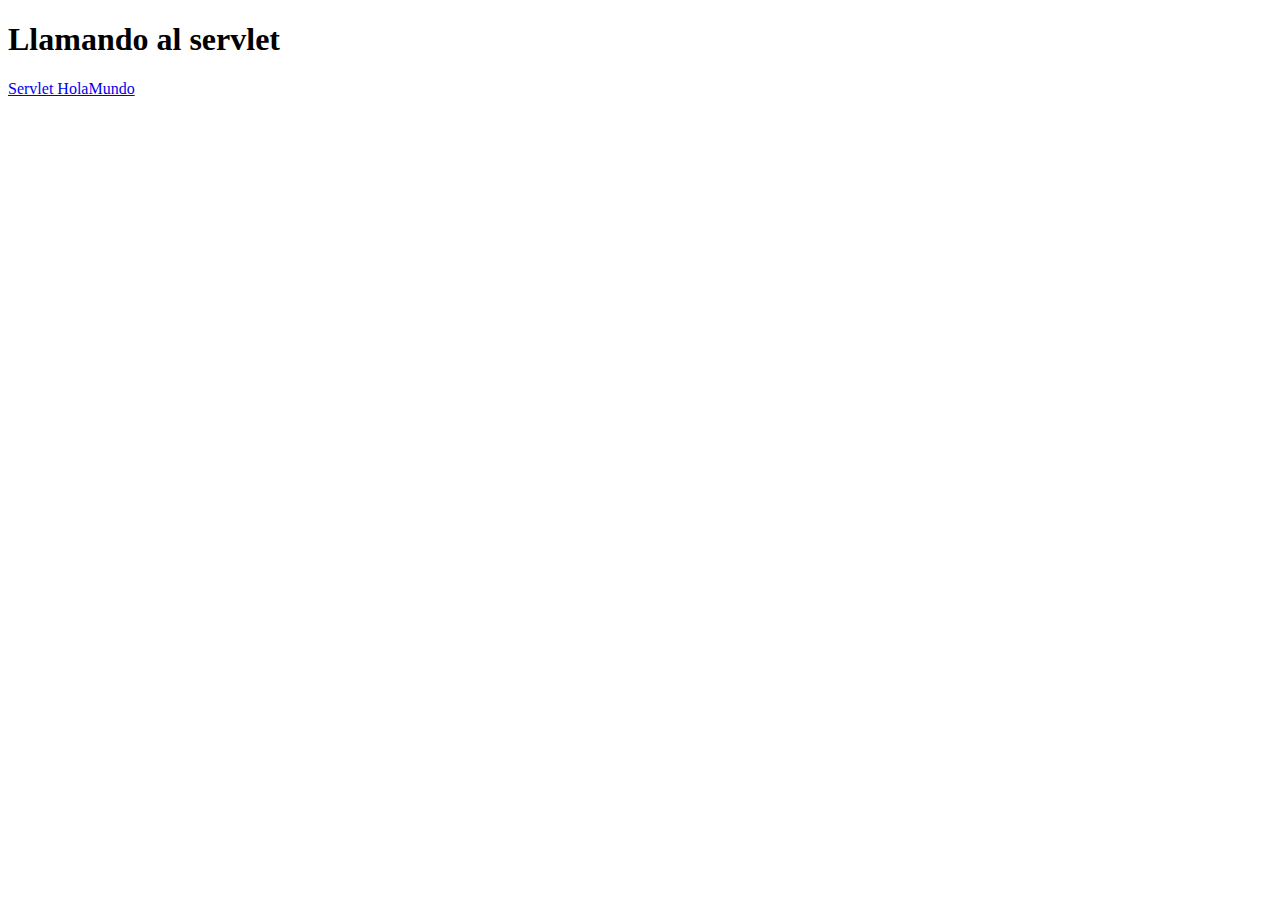
<file: testServlets/target/testServlets-1.0/index.html>
<!DOCTYPE html>
<html>
    <head>
        <title>Inicio</title>
        <meta http-equiv="Content-Type" content="text/html; charset=UTF-8">
    </head>
    <body>
        <h1>Llamando al servlet</h1>
        <a href="/testServlets/Hola">Servlet HolaMundo</a>
    </body>
</html>
</file>
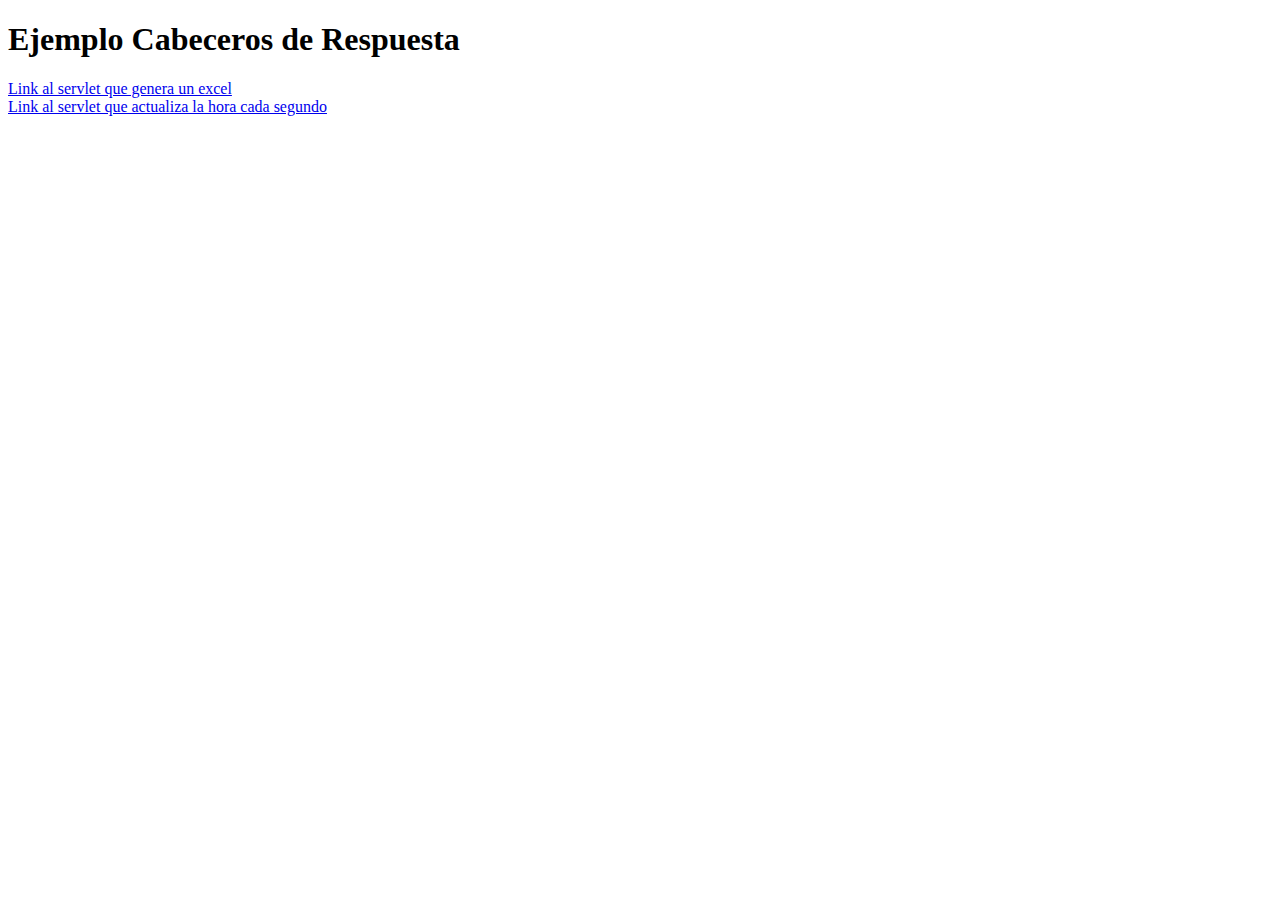
<file: JavaJSP/CabecerosRespuestas/target/CabecerosRespuestas-1.0/index.html>
<!DOCTYPE html>
<html>
    <head>
        <title>Ejemplo Cabeceros de Respuesta</title>
        <meta http-equiv="Content-Type" content="text/html; charset=UTF-8">
    </head>
    <body>
        <h1>Ejemplo Cabeceros de Respuesta</h1>
        <a href="/CabecerosRespuestas/GeneracionExcelServlet">Link al servlet que genera un excel</a>
        </br>
        <a href="/CabecerosRespuestas/HoraServlet">Link al servlet que actualiza la hora cada segundo</a>
    </body>
</html>
</file>
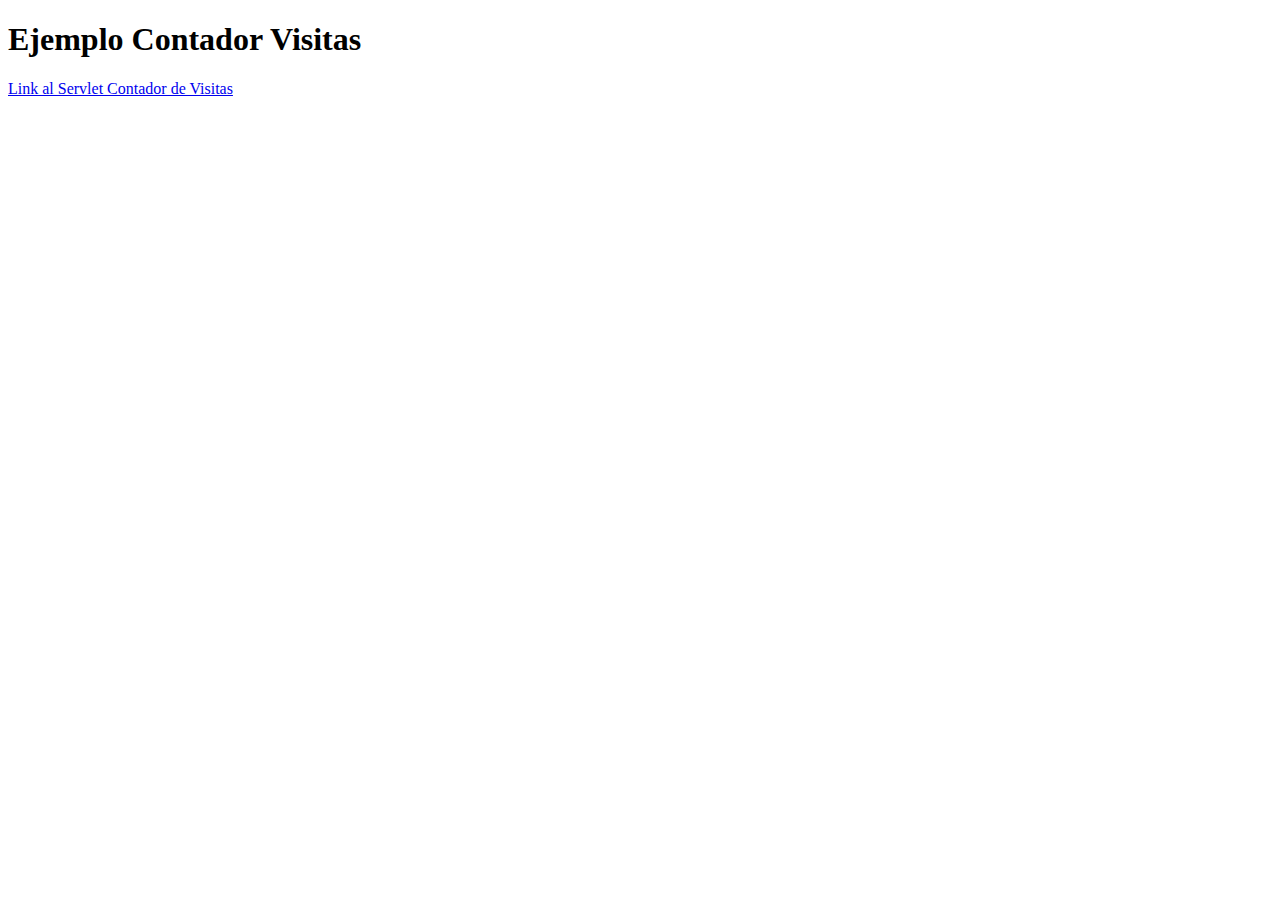
<file: JavaJSP/CookiesContador/target/CookiesContador-1.0/index.html>
<!DOCTYPE html>
<html>
    <head>
        <title>Ejemplo Contador Visitas</title>
        <meta http-equiv="Content-Type" content="text/html; charset=UTF-8">
    </head>
    <body>
        <h1>Ejemplo Contador Visitas</h1>
        <a href="/CookiesContador/ContadorVisitasServlet">Link al Servlet Contador de Visitas</a>
    </body>
</html>
</file>
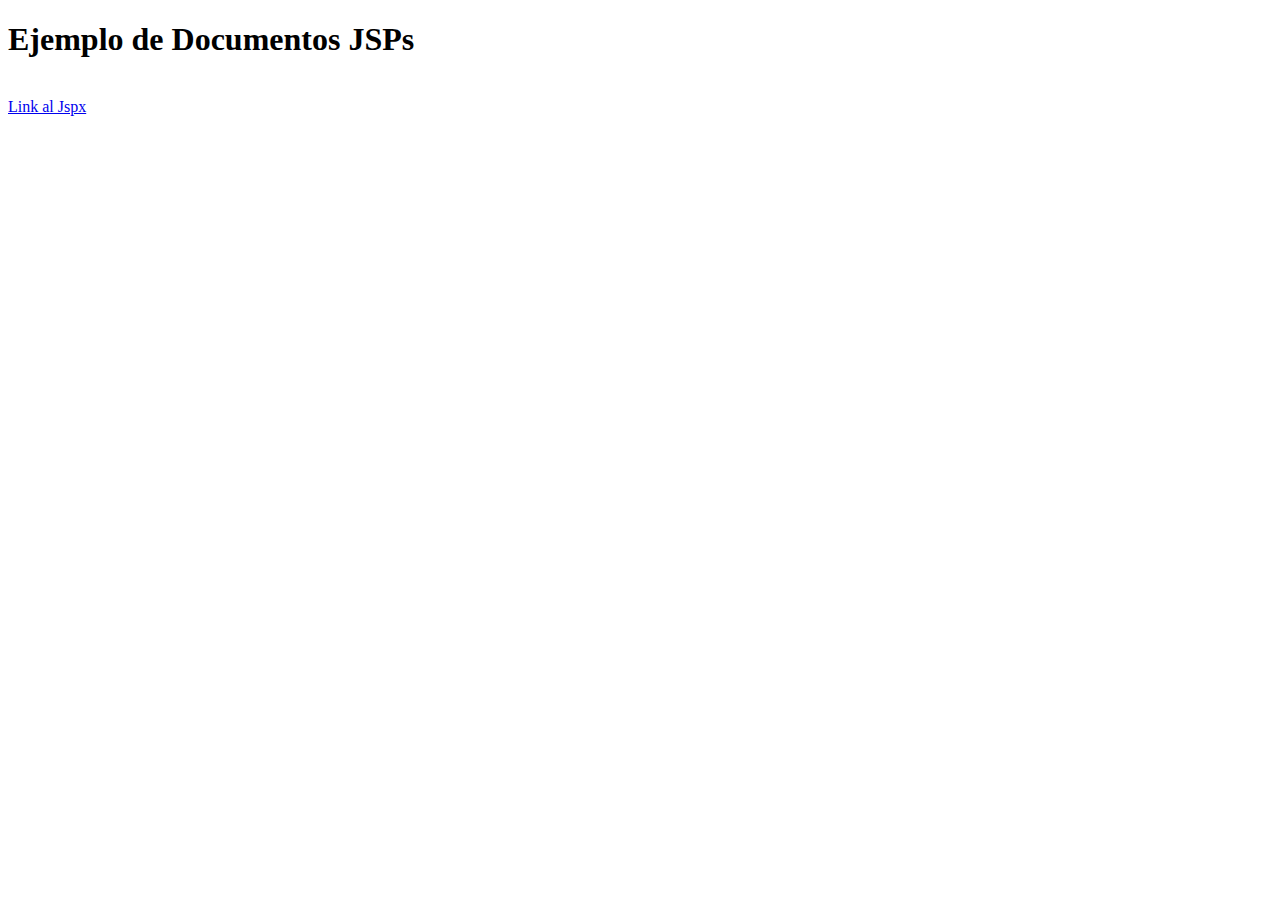
<file: JavaJSP/DocumentosJSP/target/DocumentosJSP-1.0/index.html>
<!DOCTYPE html>
<html>
    <head>
        <title>Ejemplo de Documentos JSPs</title>
        <meta http-equiv="Content-Type" content="text/html; charset=UTF-8">
    </head>
    <body>
        <h1>Ejemplo de Documentos JSPs</h1>
        <br>
        <a href="documentoJSP.jspx">Link al Jspx</a>
    </body>
</html>
</file>
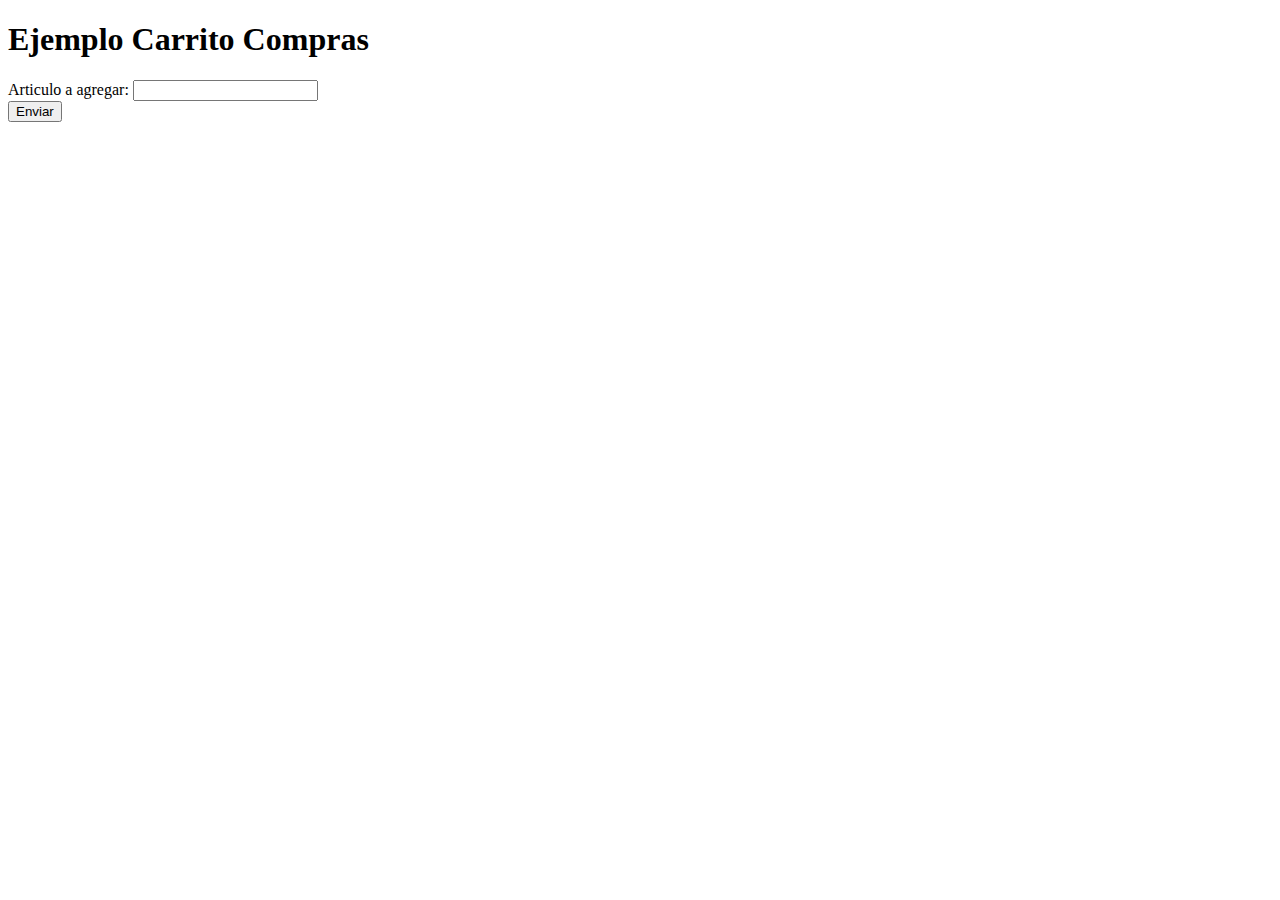
<file: JavaJSP/EjemploCarritoCompras/target/EjemploCarritoCompras-1.0/index.html>
<!DOCTYPE html>
<html>
    <head>
        <title>Carrito Compras</title>
        <meta http-equiv="Content-Type" content="text/html; charset=UTF-8">
    </head>
    <body>
        <h1>Ejemplo Carrito Compras</h1>
        <form action="/EjemploCarritoCompras/CarritoServlet" method="post" name="form1">
            Articulo a agregar: <input type="text" name="articulo"/>
            <br>
            <input type="submit" value="Enviar"/>
        </form>
    </body>
</html>
</file>
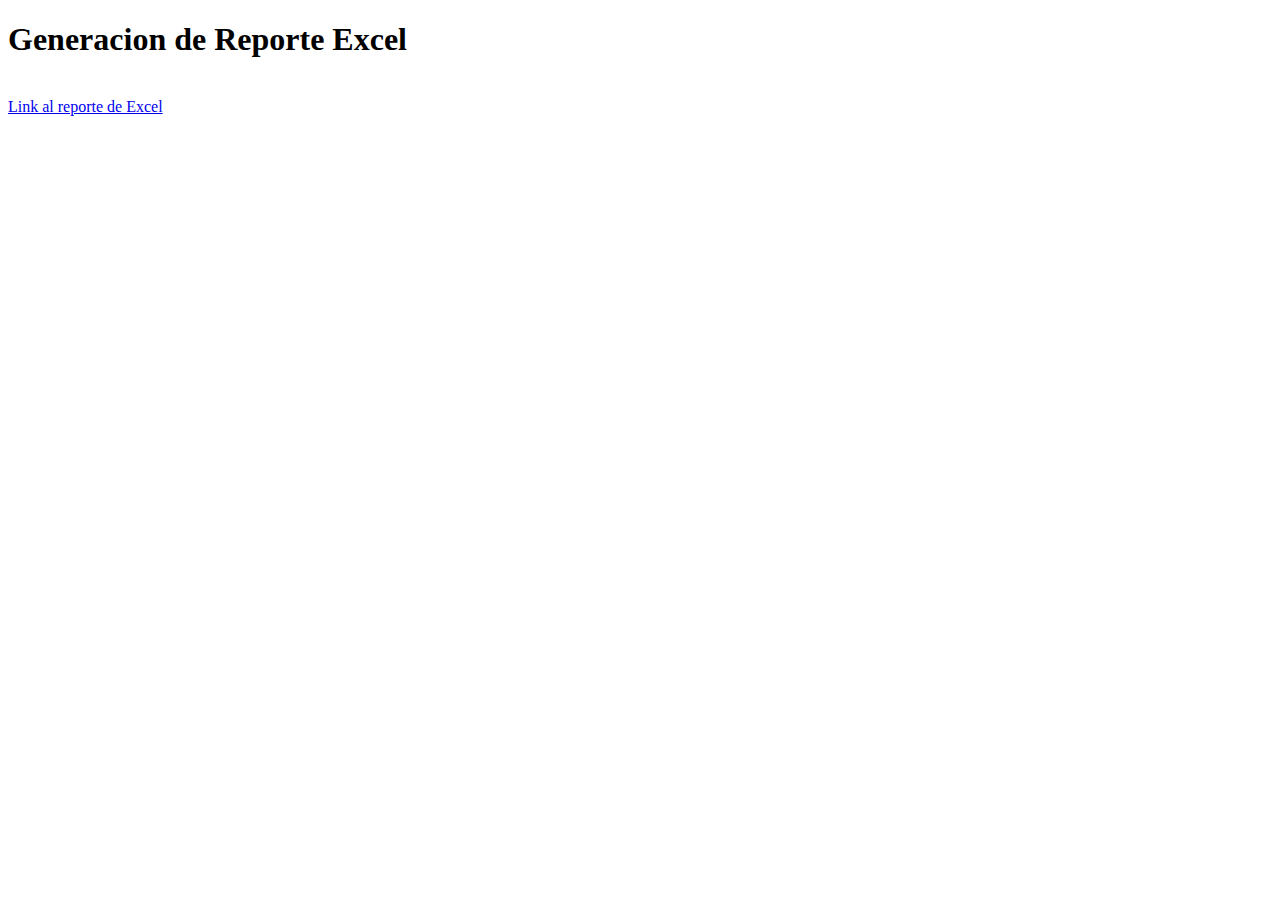
<file: JavaJSP/EjemploExcelJSP/target/EjemploExcelJSP-1.0/index.html>
<!DOCTYPE html>
<html>
    <head>
        <title>Generacion de Reporte Excel</title>
        <meta http-equiv="Content-Type" content="text/html; charset=UTF-8">
    </head>
    <body>
        <h1>Generacion de Reporte Excel</h1>
        <br>
        <a href="reporteExcel.jsp">Link al reporte de Excel</a>
    </body>
</html>
</file>
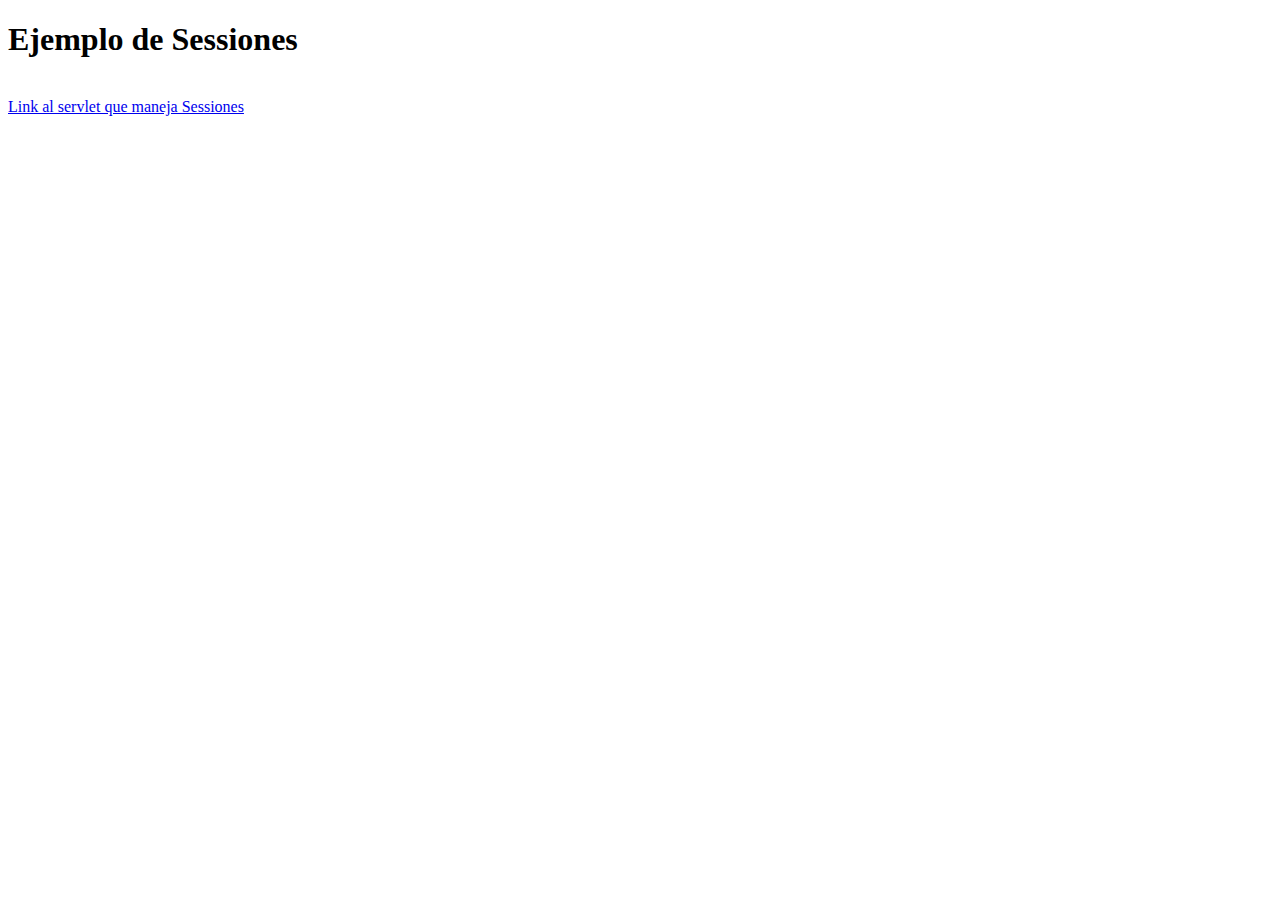
<file: JavaJSP/EjemploHttpSession/target/EjemploHttpSession-1.0/index.html>
<!DOCTYPE html>
<html>
    <head>
        <title>Ejemplo de Sessiones</title>
        <meta http-equiv="Content-Type" content="text/html; charset=UTF-8">
    </head>
    <body>
        <h1>Ejemplo de Sessiones</h1>
        </br>
        <a href="/EjemploHttpSession/SesionesServlet">Link  al servlet que maneja Sessiones</a>
    </body>
</html>
</file>
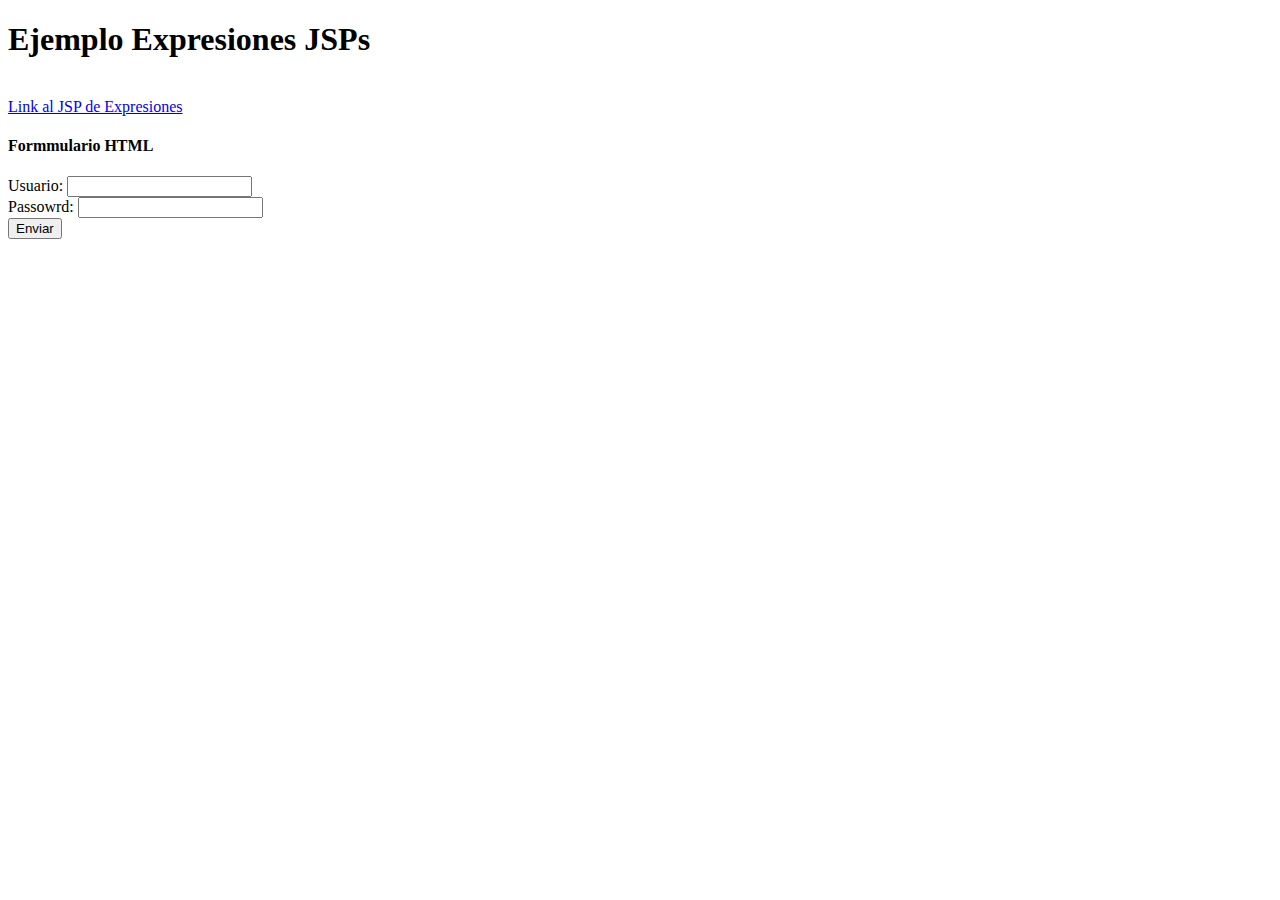
<file: JavaJSP/ExpresionesJSP/target/ExpresionesJSP-1.0/index.html>
<!DOCTYPE html>
<html>
    <head>
        <title>Ejemplo Expresiones JSPs</title>
        <meta http-equiv="Content-Type" content="text/html; charset=UTF-8">
    </head>
    <body>
        <h1>Ejemplo Expresiones JSPs</h1>
        <br>
        <a href="expresiones.jsp" >Link al JSP de Expresiones</a>
        <br>
        <h4>Formmulario HTML</h4>
        <form name="form1" action="procesaFormulario.jsp">
            Usuario: <input type="text" name="usuario"/>
            <br>
            Passowrd: <input type="password" name="password"/>
            <br>
            <input type="submit" value="Enviar"/>
        </form>
    </body>
</html>
</file>
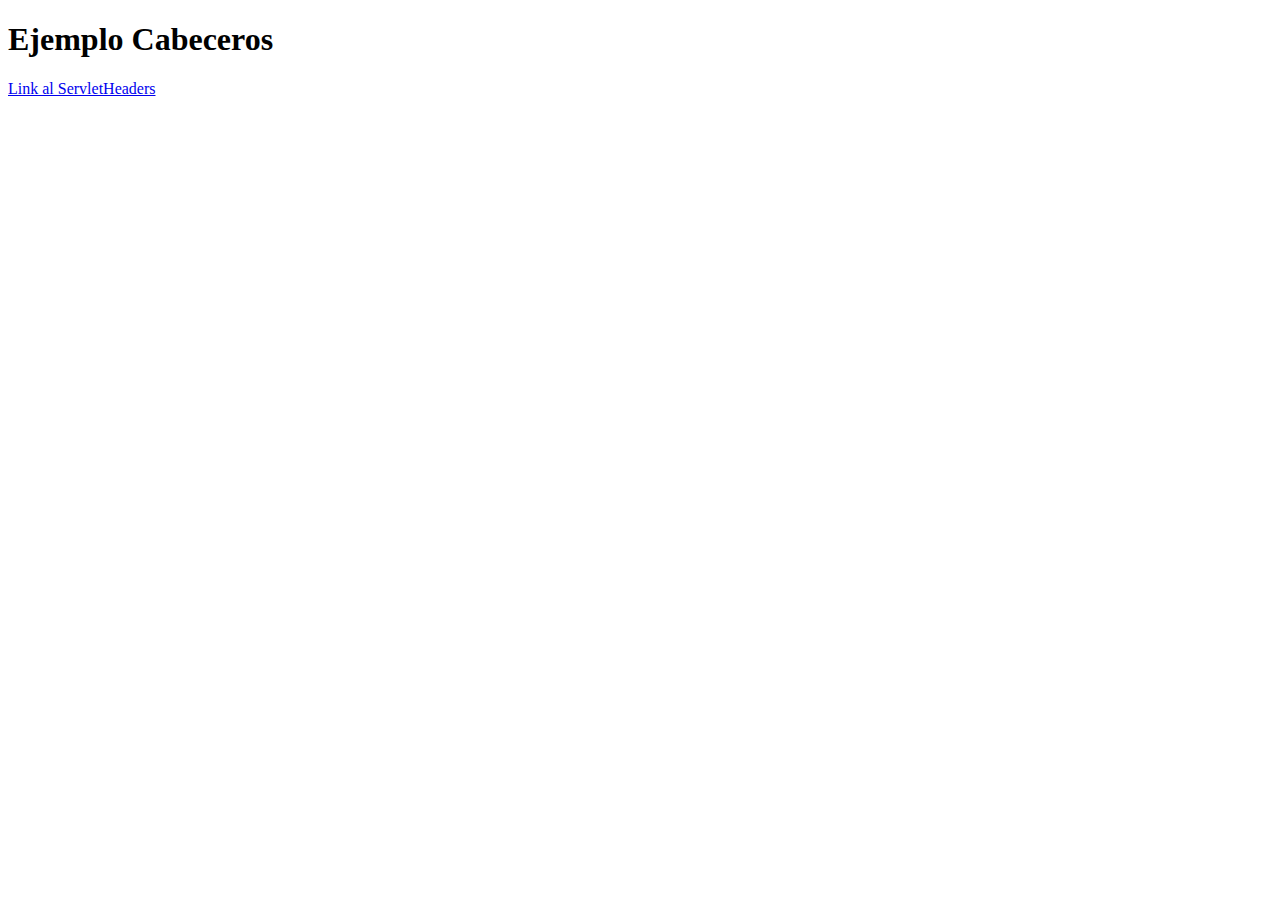
<file: JavaJSP/ManejoCabeceros/target/ManejoCabeceros-1.0/index.html>
<!DOCTYPE html>
<html>
    <head>
        <title>Ejemplo Cabeceros</title>
        <meta http-equiv="Content-Type" content="text/html; charset=UTF-8">
    </head>
    <body>
        <h1>Ejemplo Cabeceros</h1>
        <a href="/ManejoCabeceros/ServletHeaders">Link al ServletHeaders</a>
    </body>
</html>
</file>
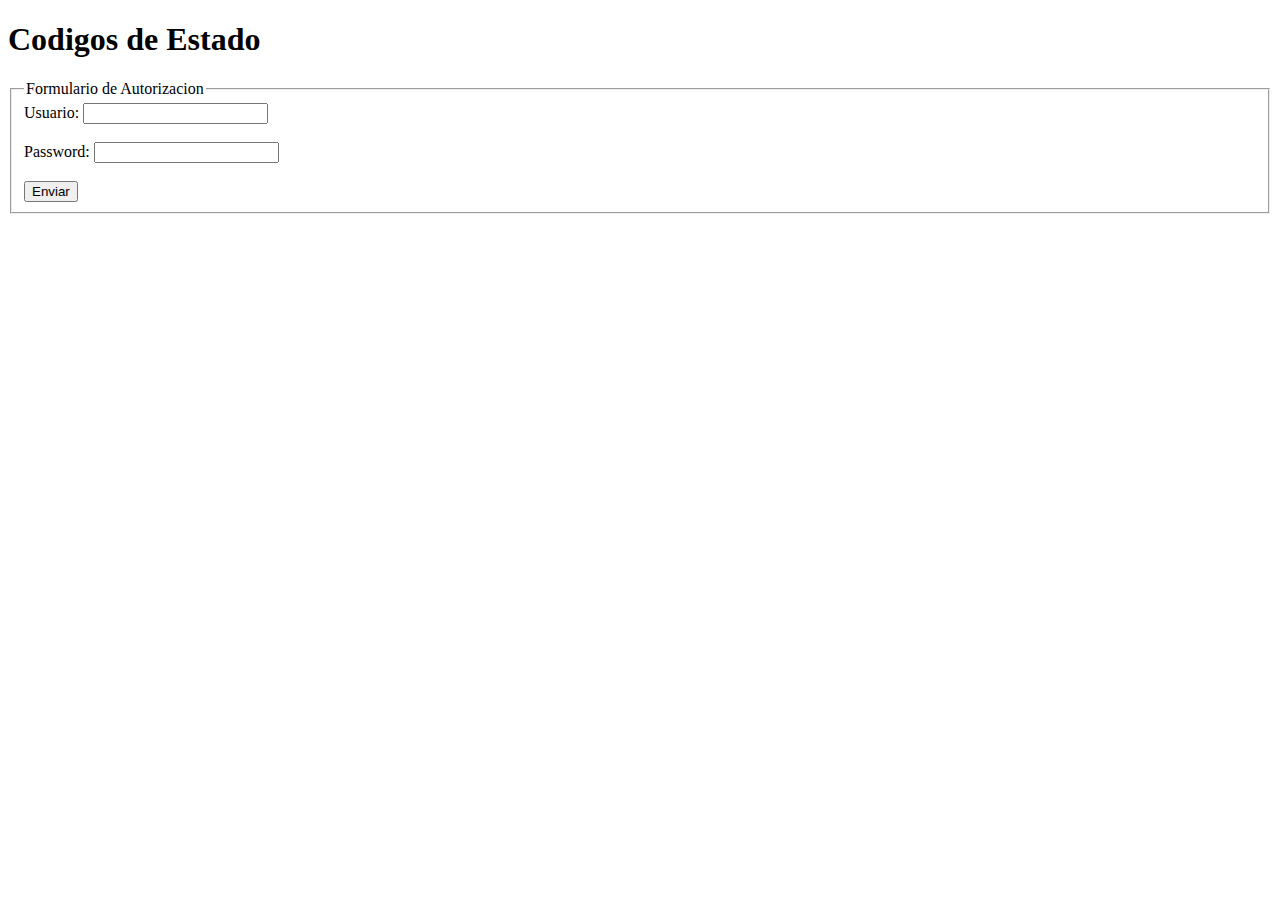
<file: JavaJSP/ManejoCodigosEstado/target/ManejoCodigosEstado-1.0/index.html>
<!DOCTYPE html>
<html>
    <head>
        <title>Codigos de Estado</title>
        <meta http-equiv="Content-Type" content="text/html; charset=UTF-8">
    </head>
    <body>
        <h1>Codigos de Estado</h1>
        <fieldset>
            <legend>Formulario de Autorizacion</legend>
                <form name="form1" action="/ManejoCodigosEstado/Servlet" method="post">
                    Usuario: <input type="text" name="usuario"/>
                    <br/><br/>
                    Password: <input type="password" name="password"/>
                    <br/><br/>
                    <input type="submit" value="Enviar"/>
                </form>
        </fieldset>
    </body>
</html>
</file>
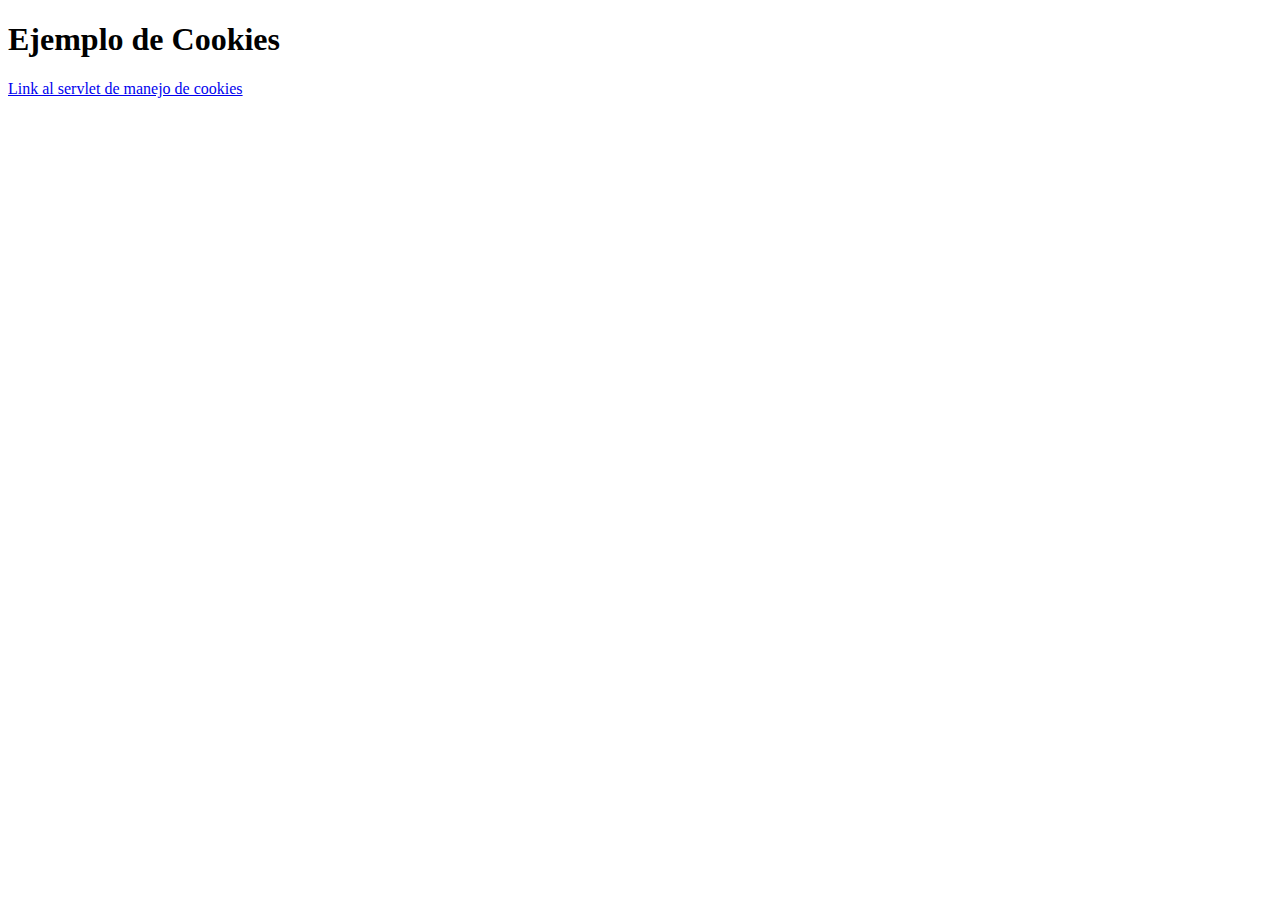
<file: JavaJSP/ManejoCookies/target/ManejoCookies-1.0/index.html>
<!DOCTYPE html>
<html>
    <head>
        <title>Ejemplo de Cookies</title>
        <meta http-equiv="Content-Type" content="text/html; charset=UTF-8">
    </head>
    <body>
        <h1>Ejemplo de Cookies</h1>
        <a href="/ManejoCookies/CookiesServlet">Link al servlet de manejo de cookies</a>
    </body>
</html>
</file>
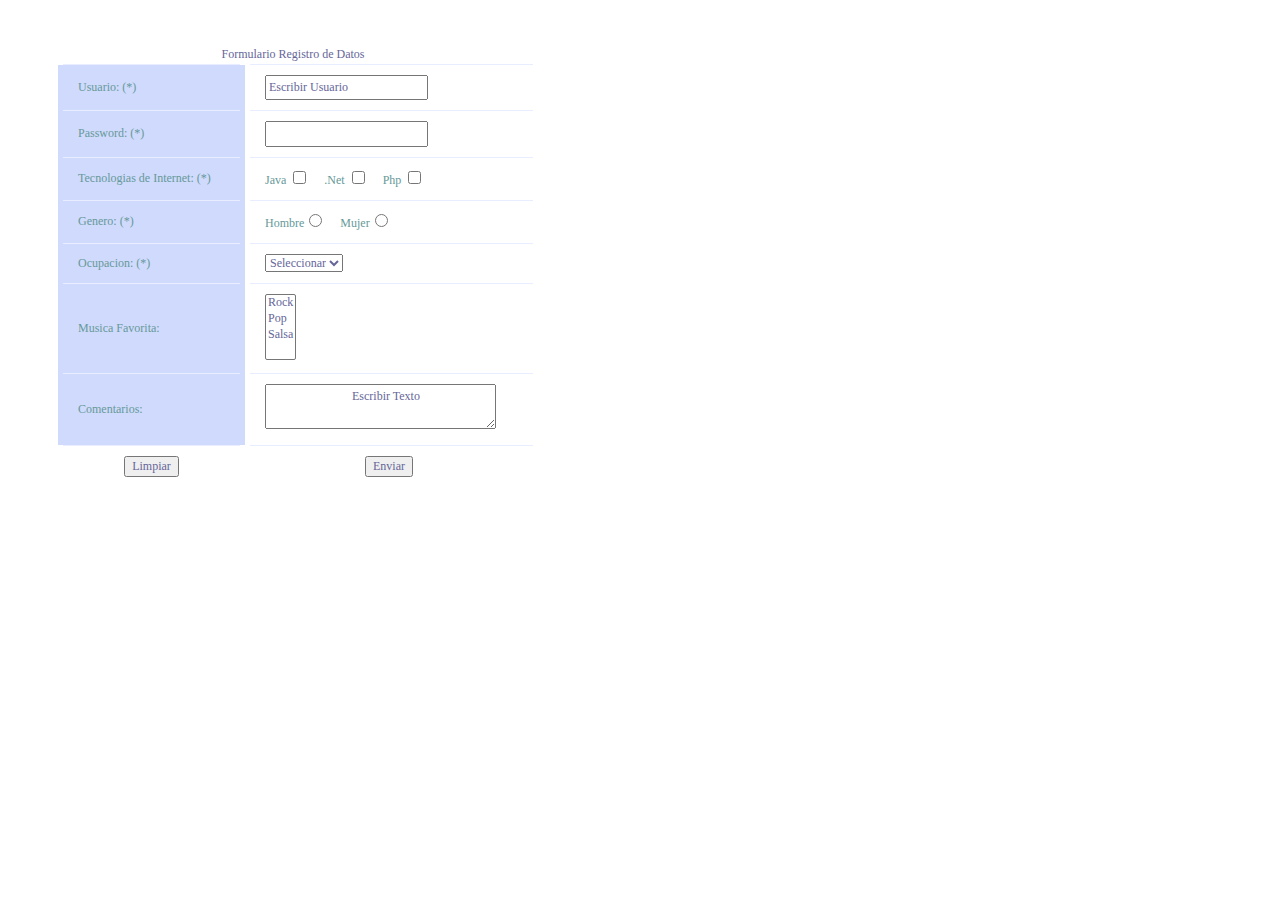
<file: JavaJSP/ManejoFormularios/target/ManejoFormularios-1.0/index.html>
<!DOCTYPE html>
<html>
    <head>
        <title>Ejercicio Formulario</title>
        <meta http-equiv="Content-Type" content="text/html; charset=UTF-8">
        <link rel="stylesheet" type="text/css" href="recursos/estilos.css">
        <script type="text/javascript" src="recursos/funciones.js"></script>
    </head>
    <body>
        <form name="form1" action="/ManejoFormularios/Servlet" method="post" onsubmit="return validarForma(this)">
            <input type="hidden" name="oculto" value="valorOculto"/>

            <table width="200" id="enfasis-columna">
                <caption>
                    Formulario Registro de Datos
                </caption>
                <tr>
                    <td class="columna">
                        Usuario: (*)
                    </td>
                    <td>
                        <input class="default" type="text" name="usuario" value="Escribir Usuario" onfocus="this.select()"/>
                    </td>
                </tr>
                <tr>
                    <td class="columna">
                        Password: (*)
                    </td>
                    <td>
                        <input class="default" type="password" name="password" onfocus="this.select()"/>
                    </td>
                </tr>
                <tr>
                    <td class="columna">
                        Tecnologias de Internet: (*)
                    </td>
                    <td>  
                        Java <input type="checkbox" name="tecnologia" value="java"/>
                        &nbsp;&nbsp;&nbsp;
                        .Net <input type="checkbox" name="tecnologia" value="net"/>
                        &nbsp;&nbsp;&nbsp;
                        Php <input type="checkbox" name="tecnologia" value="php"/>
                    </td>
                </tr>
                <tr>
                    <td class="columna">
                        Genero: (*)
                    </td>
                    <td>  
                        Hombre<input type="radio" name="genero" value="H"/>
                        &nbsp;&nbsp;&nbsp;
                        Mujer<input type="radio" name="genero" value="M"/>
                    </td>
                </tr>
                <tr>
                    <td class="columna">
                        Ocupacion: (*)
                    </td>
                    <td>  
                        <select name="ocupacion" class="default">
                            <option value="">Seleccionar</option>
                            <option value="2">Profesor</option>
                            <option value="3">Ingeniero</option>
                            <option value="4">Jubilado</option>
                            <option value="5">Otro</option>
                        </select>
                    </td>
                </tr>
                <tr>
                    <td class="columna">
                        Musica Favorita:
                    </td>
                    <td>  
                        <select name="musica" multiple class="default">
                            <option value="rock">Rock</option>
                            <option value="pop">Pop</option>
                            <option value="salsa">Salsa</option>
                        </select>
                    </td>
                </tr>
                <tr>
                    <td class="columna">
                        Comentarios:
                    </td>
                    <td>  
                        <textarea name="comentarios" cols="30" rows="2" class="default" onfocus="this.select()">
                            Escribir Texto
                        </textarea>
                    </td>
                </tr> 
                <tr style="text-align: center">
                    <td>
                        <input type="reset" value="Limpiar" class="default"/>
                    </td>
                    <td>
                        <input type="submit" value="Enviar" class="default"/>
                    </td>
                </tr> 
            </table>
        </form>
    </body>
</html>
</file>
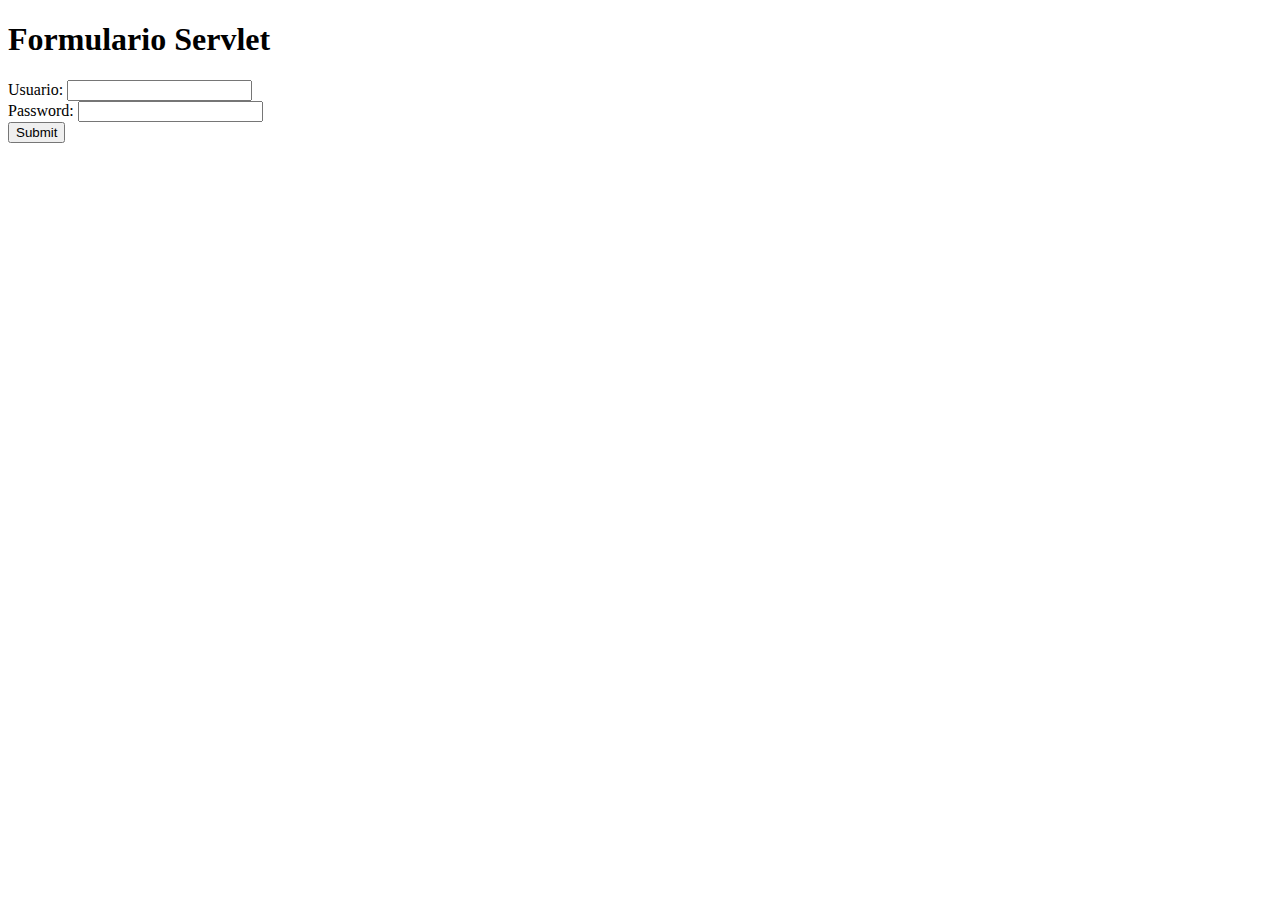
<file: JavaJSP/ParametrosServlets/target/ParametrosServlets-1.0/index.html>
<!DOCTYPE html>
<html>
    <head>
        <title>Formulario Servlet</title>
        <meta http-equiv="Content-Type" content="text/html; charset=UTF-8">
    </head>
    <body>
        <h1>Formulario Servlet</h1>
        <form name="form1" action="/ParametrosServlets/Servlets" method="post">
            Usuario: <input type="text" name="usuario"/>
            <br/>
            Password: <input type="password" name="password"/>
            <br/>
            <input type="submit" name="enviar" />
        </form>
    </body>
</html>
</file>
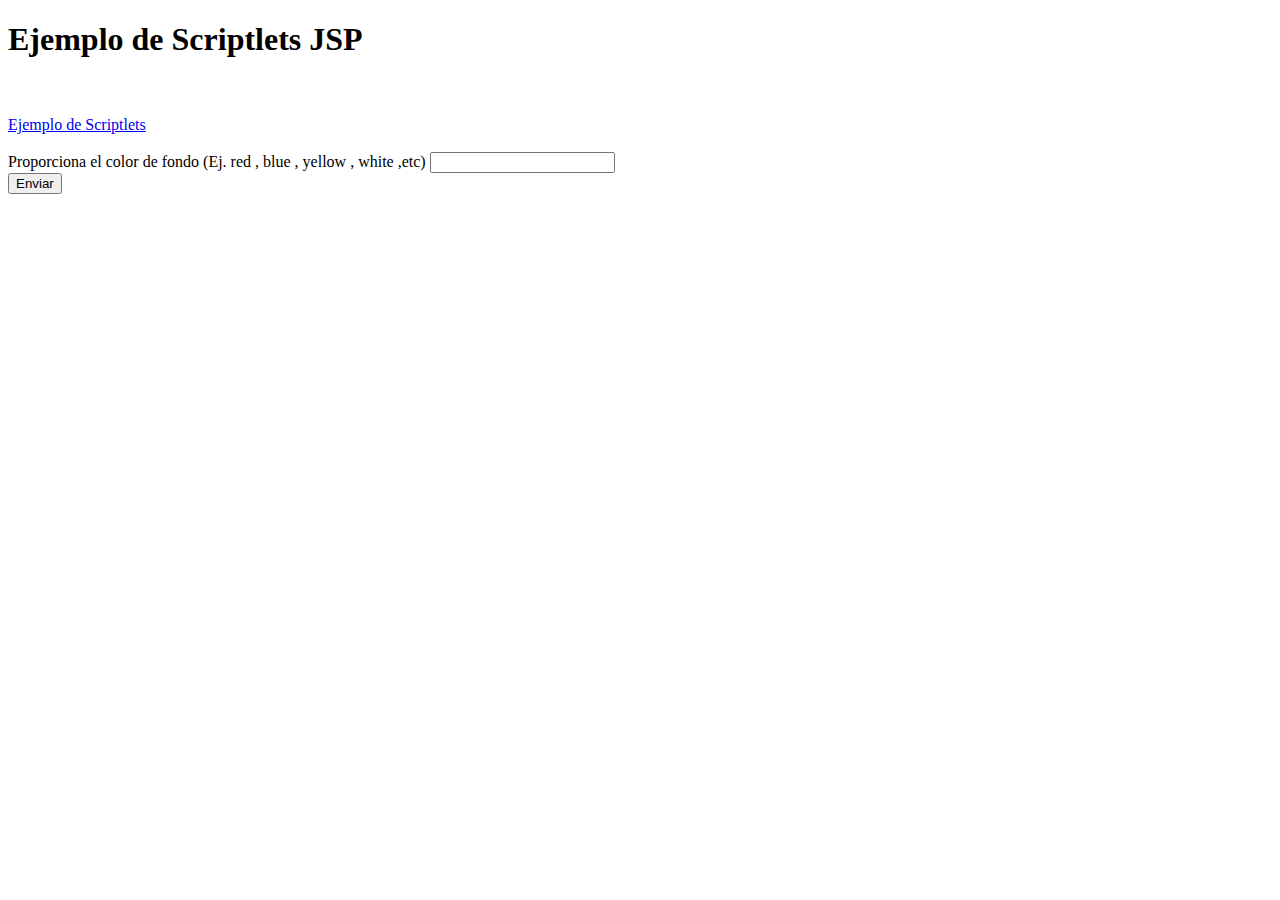
<file: JavaJSP/ScriptletsJSP/target/ScriptletsJSP-1.0/index.html>
<!DOCTYPE html>
<html>
    <head>
        <title>Ejemplo de Scriptlets JSP</title>
        <meta http-equiv="Content-Type" content="text/html; charset=UTF-8">
    </head>
    <body>
        <h1>Ejemplo de Scriptlets JSP</h1>
        <br>
        <br>
        <a href="scriptlets.jsp">Ejemplo de Scriptlets</a>
        <br>
        <br>
        <form action="fondoColor.jsp">
            Proporciona el color de fondo (Ej. red , blue , yellow , white ,etc)
            <input type="text" name="colorFondo"/>
            <br>
            <input type="submit" value="Enviar"/>
        </form>
    </body>
</html>
</file>
<file: JavaJSP/ManejoFormularios/target/ManejoFormularios-1.0/recursos/estilos.css>
body, .default{
    line-height: 1.6em;
    font-family: "Lucida Sans Unicode","Lucida Grande";
    font-size: 12px;
    color: #669;
}
#enfasis-columna{
    margin: 45px;
    width: 480px;
    text-align: left;
    border-collapse: collapse;
}
#enfasis-columna caption{
    font-size: 20pz
}
#enfasis-columna th{
    font-size: 14px;
    font-weight: normal;
    padding: 12px 15px;
    color: #039;
}
#enfasis-columna td{
    padding: 10px 15px;
    color: #699;
    border-top: 1px solid #e8edff; 
}
.columna{
    background: #d0dafd;
    border-right: 10px solid transparent;
    border-left: 10px solid transparent;
}
#enfasis-columna tr:hover td{
    color: #339;
    background: #eff2ff;
}
</file>
